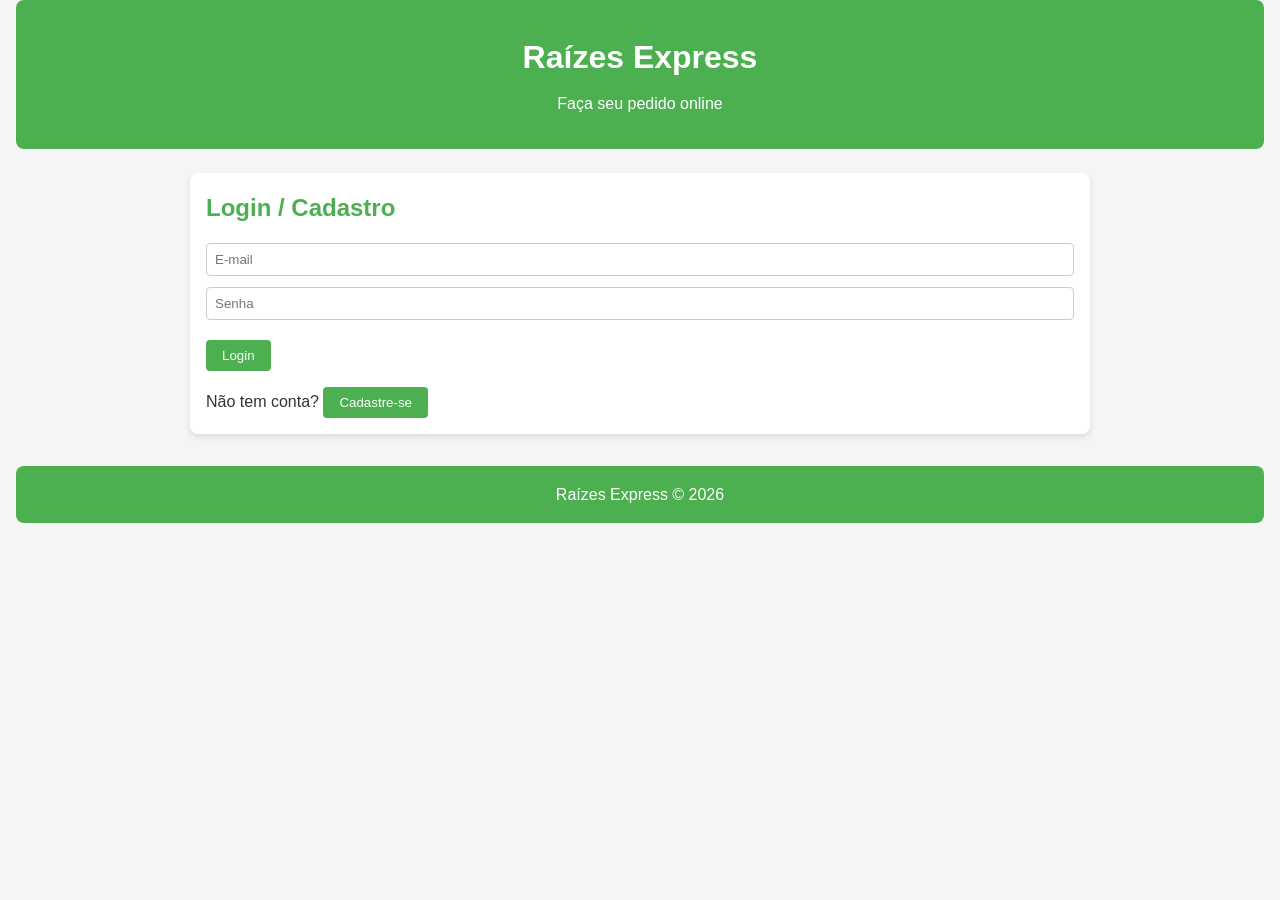
<file: index.html>
<!DOCTYPE html>
<html lang="pt-br">
<head>
    <meta charset="UTF-8">
    <meta name="viewport" content="width=device-width, initial-scale=1.0">
    <title>Raízes Express</title>
    <link rel="stylesheet" href="css/style.css">
</head>
<body>
    <header>
        <h1>Raízes Express</h1>
        <p>Faça seu pedido online</p>
    </header>

    <main>
        <!-- Login / Cadastro -->
        <section id="auth">
            <h2>Login / Cadastro</h2>
            <div id="loginForm">
                <input type="email" id="loginEmail" placeholder="E-mail">
                <input type="password" id="loginSenha" placeholder="Senha">
                <button id="btnLogin" class="btn">Login</button>
                <p id="msgLogin" class="mensagem"></p>
                <p>Não tem conta? <button id="mostrarCadastro" class="btn">Cadastre-se</button></p>
            </div>

            <div id="cadastroForm" style="display:none;">
                <input type="text" id="nomeCadastro" placeholder="Nome completo">
                <input type="email" id="emailCadastro" placeholder="E-mail">
                <input type="tel" id="telCadastro" placeholder="Telefone">
                <input type="password" id="senhaCadastro" placeholder="Senha">
                <label><input type="checkbox" id="lgpd"> Aceito a política de privacidade (LGPD)</label>
                <button id="btnCadastro" class="btn">Cadastrar</button>
                <p id="msgCadastro" class="mensagem"></p>
                <p>Já tem conta? <button id="mostrarLogin" class="btn">Login</button></p>
            </div>
        </section>

        <!-- Cardápio -->
        <section id="cardapio" style="display:none;">
            <h2>Cardápio</h2>
            <div id="produtos" class="produtos-container"></div>
        </section>

        <!-- Carrinho -->
        <section id="carrinho" style="display:none;">
            <h2>Carrinho</h2>
            <div id="itensCarrinho"></div>
            <p class="total">Total: R$ <span id="total">0.00</span></p>
            <button id="finalizarPedido" class="btn">Finalizar Pedido</button>
            <p id="mensagemPedido" class="mensagem"></p>
        </section>

        <!-- Cupom -->
        <section id="cupomSection" style="display:none;">
            <h2>Aplicar Cupom</h2>
            <input type="text" id="cupom" placeholder="Digite seu cupom">
            <button id="aplicarCupom" class="btn">Aplicar</button>
            <p id="resultadoCupom" class="mensagem"></p>
        </section>

        <!-- Status do Pedido -->
        <section id="statusPedido" style="display:none;">
            <h2>Status do Pedido</h2>
            <p id="statusAtual">Nenhum pedido realizado.</p>
        </section>

        <!-- Histórico -->
        <section id="historico" style="display:none;">
            <h2>Histórico de Pedidos</h2>
            <ul id="listaHistorico"></ul>
        </section>

        <!-- Perfil do Usuário -->
        <section id="perfil" style="display:none;">
            <h2>Perfil</h2>
            <input type="text" id="perfilNome" placeholder="Nome completo">
            <input type="email" id="perfilEmail" placeholder="E-mail">
            <input type="tel" id="perfilTelefone" placeholder="Telefone">
            <button id="btnAtualizarPerfil" class="btn">Atualizar Perfil</button>
            <p id="msgPerfil" class="mensagem"></p>
        </section>
    </main>

    <footer>
        <p>Raízes Express &copy; 2026</p>
    </footer>

    <script src="js/script.js"></script>
</body>
</html>
</file>
<file: css/style.css>
/* ==========================
   Reset básico
========================== */
* {
    margin: 0;
    padding: 0;
    box-sizing: border-box;
    font-family: 'Arial', sans-serif;
}

/* ==========================
   Corpo da página
========================== */
body {
    background-color: #f5f5f5;
    color: #333;
    line-height: 1.6;
    padding: 0 1rem;
}

/* ==========================
   Cabeçalho
========================== */
header {
    background-color: #4caf50;
    color: white;
    text-align: center;
    padding: 2rem 1rem;
    border-radius: 8px;
    margin-bottom: 1.5rem;
}

header h1 {
    font-size: 2rem;
    margin-bottom: 0.5rem;
}

header p {
    font-size: 1rem;
}

/* ==========================
   Seções
========================== */
main {
    max-width: 900px;
    margin: 0 auto 2rem auto;
}

section {
    background-color: white;
    padding: 1rem;
    margin-bottom: 1.5rem;
    border-radius: 8px;
    box-shadow: 0 3px 6px rgba(0,0,0,0.1);
}

section h2 {
    margin-bottom: 1rem;
    color: #4caf50;
}

/* ==========================
   Cardápio
========================== */
.produtos-container div {
    display: flex;
    justify-content: space-between;
    align-items: center;
    padding: 0.5rem 0;
    border-bottom: 1px solid #eee;
}

.produtos-container div button {
    background-color: #4caf50;
    border: none;
    color: white;
    padding: 0.4rem 0.8rem;
    border-radius: 4px;
    cursor: pointer;
    transition: background-color 0.2s;
}

.produtos-container div button:hover {
    background-color: #43a047;
}

/* ==========================
   Carrinho e botões
========================== */
#itensCarrinho div {
    display: flex;
    justify-content: space-between;
    align-items: center;
    margin-bottom: 0.5rem;
}

#itensCarrinho div button {
    background-color: #e91e63;
    border: none;
    color: white;
    padding: 0.2rem 0.6rem;
    border-radius: 4px;
    cursor: pointer;
}

#itensCarrinho div button:hover {
    background-color: #d81b60;
}

button.btn {
    background-color: #4caf50;
    border: none;
    color: white;
    padding: 0.5rem 1rem;
    margin-top: 0.5rem;
    border-radius: 4px;
    cursor: pointer;
    transition: background-color 0.2s;
}

button.btn:hover {
    background-color: #43a047;
}

/* ==========================
   Mensagens de status
========================== */
.mensagem {
    margin-top: 0.5rem;
    font-weight: bold;
}

/* ==========================
   Inputs
========================== */
input[type="text"],
input[type="email"],
input[type="password"],
input[type="tel"] {
    width: 100%;
    padding: 0.5rem;
    margin-bottom: 0.7rem;
    border: 1px solid #ccc;
    border-radius: 4px;
}

/* ==========================
   Footer
========================== */
footer {
    text-align: center;
    padding: 1rem 0;
    background-color: #4caf50;
    color: white;
    border-radius: 8px;
    margin-top: 2rem;
}

/* ==========================
   Responsividade
========================== */
@media (max-width: 600px) {
    .produtos-container div {
        flex-direction: column;
        align-items: flex-start;
    }

    #itensCarrinho div {
        flex-direction: column;
        align-items: flex-start;
    }

    button.btn {
        width: 100%;
    }
}
</file>
